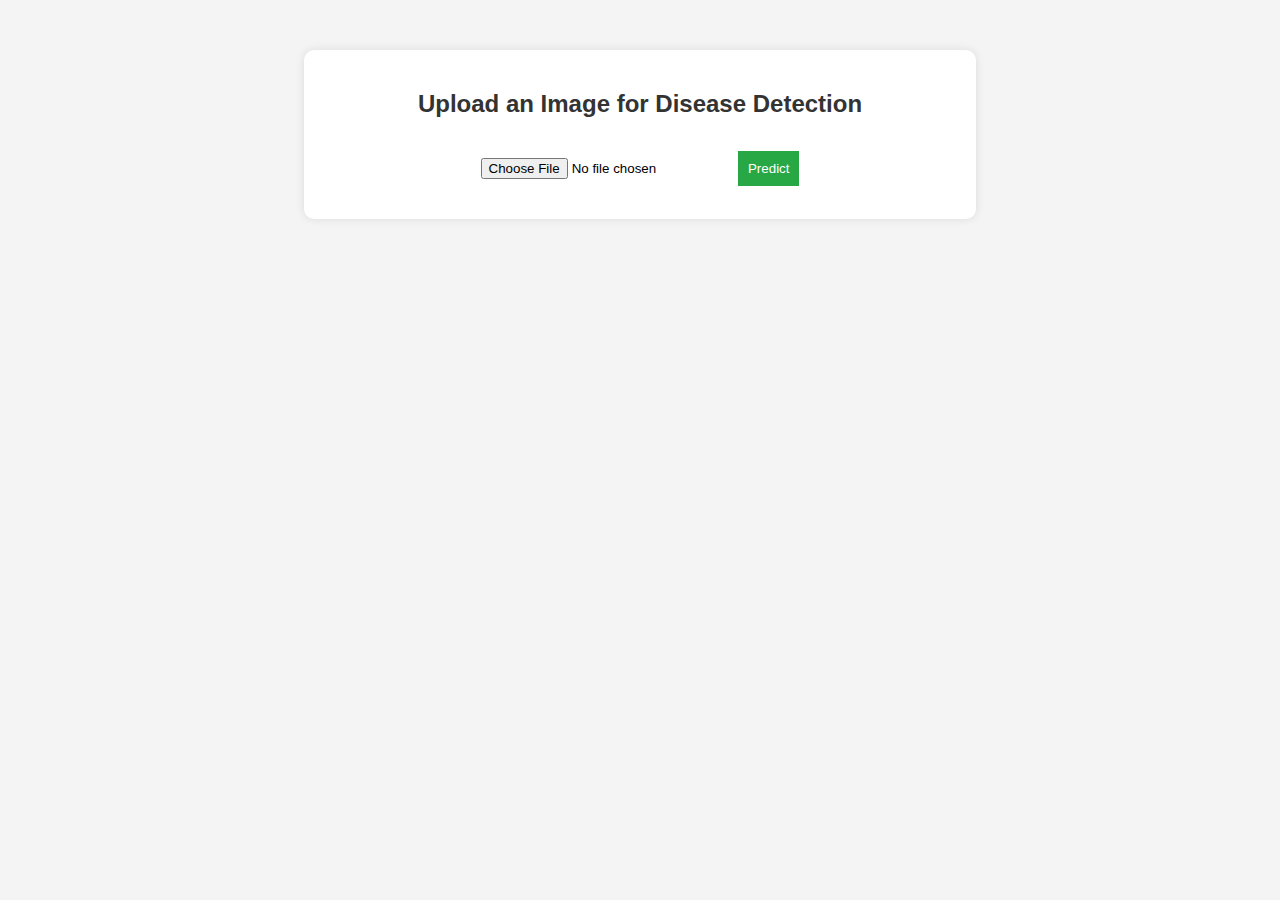
<file: templates/index.html>
<!DOCTYPE html>
<html lang="en">

<head>
    <meta charset="UTF-8">
    <meta name="viewport" content="width=device-width, initial-scale=1.0">
    <title>Plant Disease Detection</title>
    <link rel="stylesheet" href="/static/style.css"
</head>

<body>
    <div class="container">
        <h2>Upload an Image for Disease Detection</h2>
        <form action="/" method="post" enctype="multipart/form-data">
            <input type="file" name="file" required>
            <button type="submit">Predict</button>
        </form>
    </div>



</body>

</html>
</file>
<file: static/style.css>
body {
    font-family: Arial, sans-serif;
    text-align: center;
    background-color: #f4f4f4;
}

.container {
    margin: 50px auto;
    padding: 20px;
    background: white;
    box-shadow: 0 0 10px rgba(0, 0, 0, 0.1);
    border-radius: 10px;
    width: 50%;
}

h2 {
    color: #333;
}

input[type="file"] {
    margin: 20px 0;
}

button {
    background: #28a745;
    color: white;
    padding: 10px;
    border: none;
    cursor: pointer;
}

button:hover {
    background: #218838;
}

img {
    max-width: 300px;
    margin-top: 20px;
    border-radius: 10px;
}
</file>
